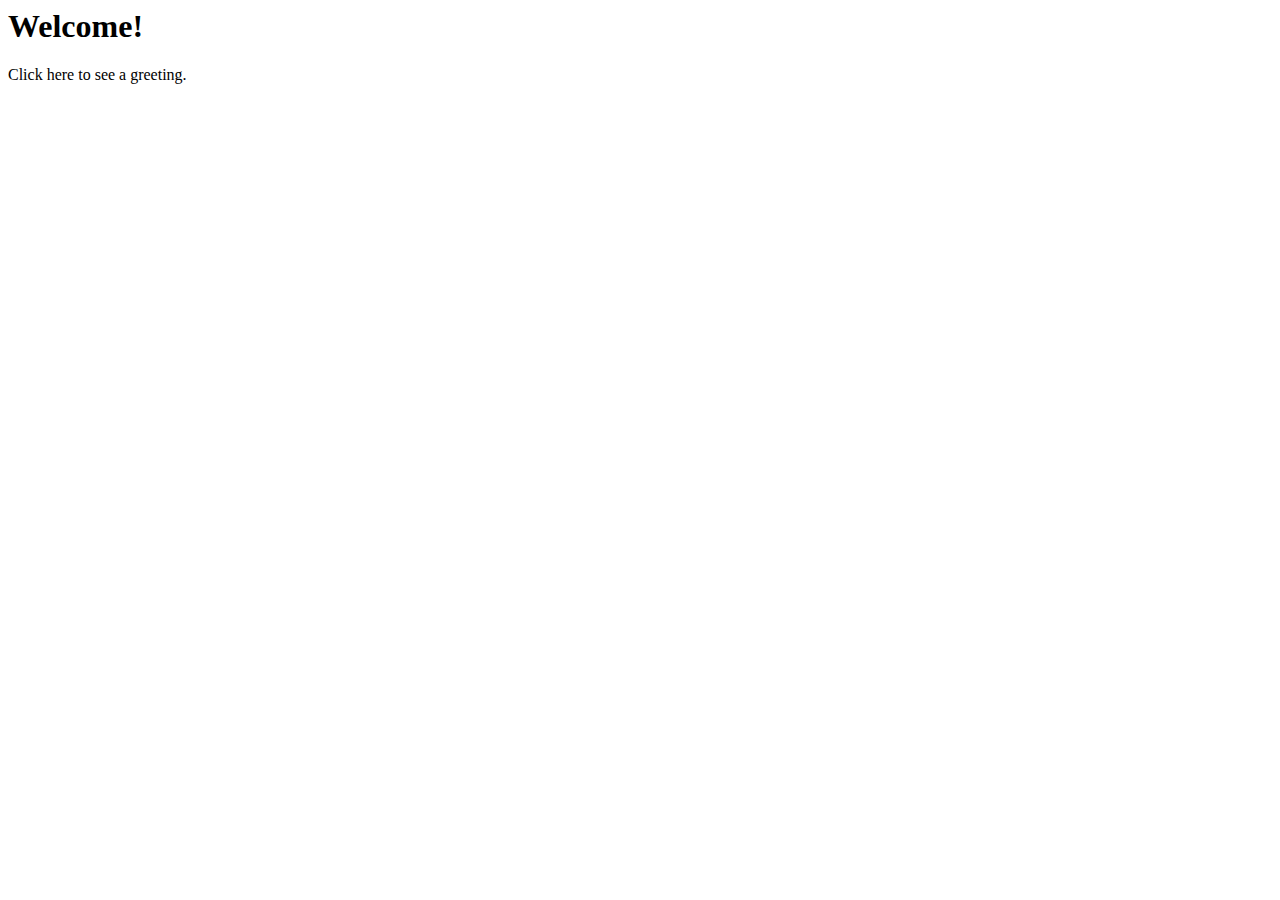
<file: test123/target/classes/templates/login.html>
<html xmlns="http://www.w3.org/1999/xhtml" xmlns:th="http://www.thymeleaf.org" xmlns:sec="http://www.thymeleaf.org/thymeleaf-extras-springsecurity3">
<head>
    <title>Spring Security Example</title>
</head>
<body>
<h1>Welcome!</h1>

<p>Click <a th:href="@{/hello}">here</a> to see a greeting.</p>
</body>
</html>
</file>
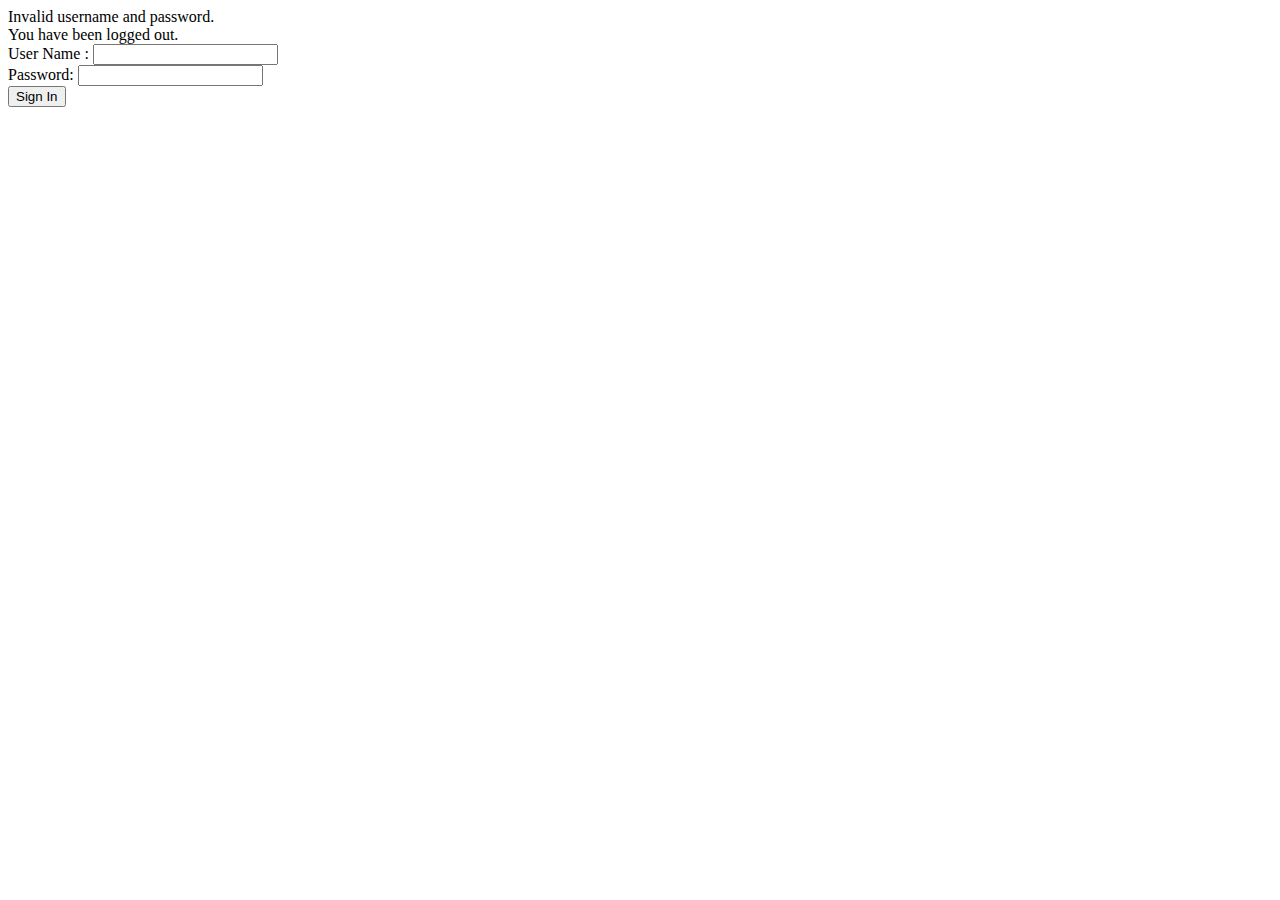
<file: test123/target/classes/templates/zalogowano.html>
<!DOCTYPE html>
<html xmlns="http://www.w3.org/1999/xhtml" xmlns:th="http://www.thymeleaf.org"
      xmlns:sec="http://www.thymeleaf.org/thymeleaf-extras-springsecurity3">
<head>
    <title>Spring Security Example </title>
</head>
<body>
<div th:if="${param.error}">
    Invalid username and password.
</div>
<div th:if="${param.logout}">
    You have been logged out.
</div>
<form th:action="@{/login}" method="post">
    <div><label> User Name : <input type="text" name="username"/> </label></div>
    <div><label> Password: <input type="password" name="password"/> </label></div>
    <div><input type="submit" value="Sign In"/></div>
</form>
</body>
</html>
</file>
